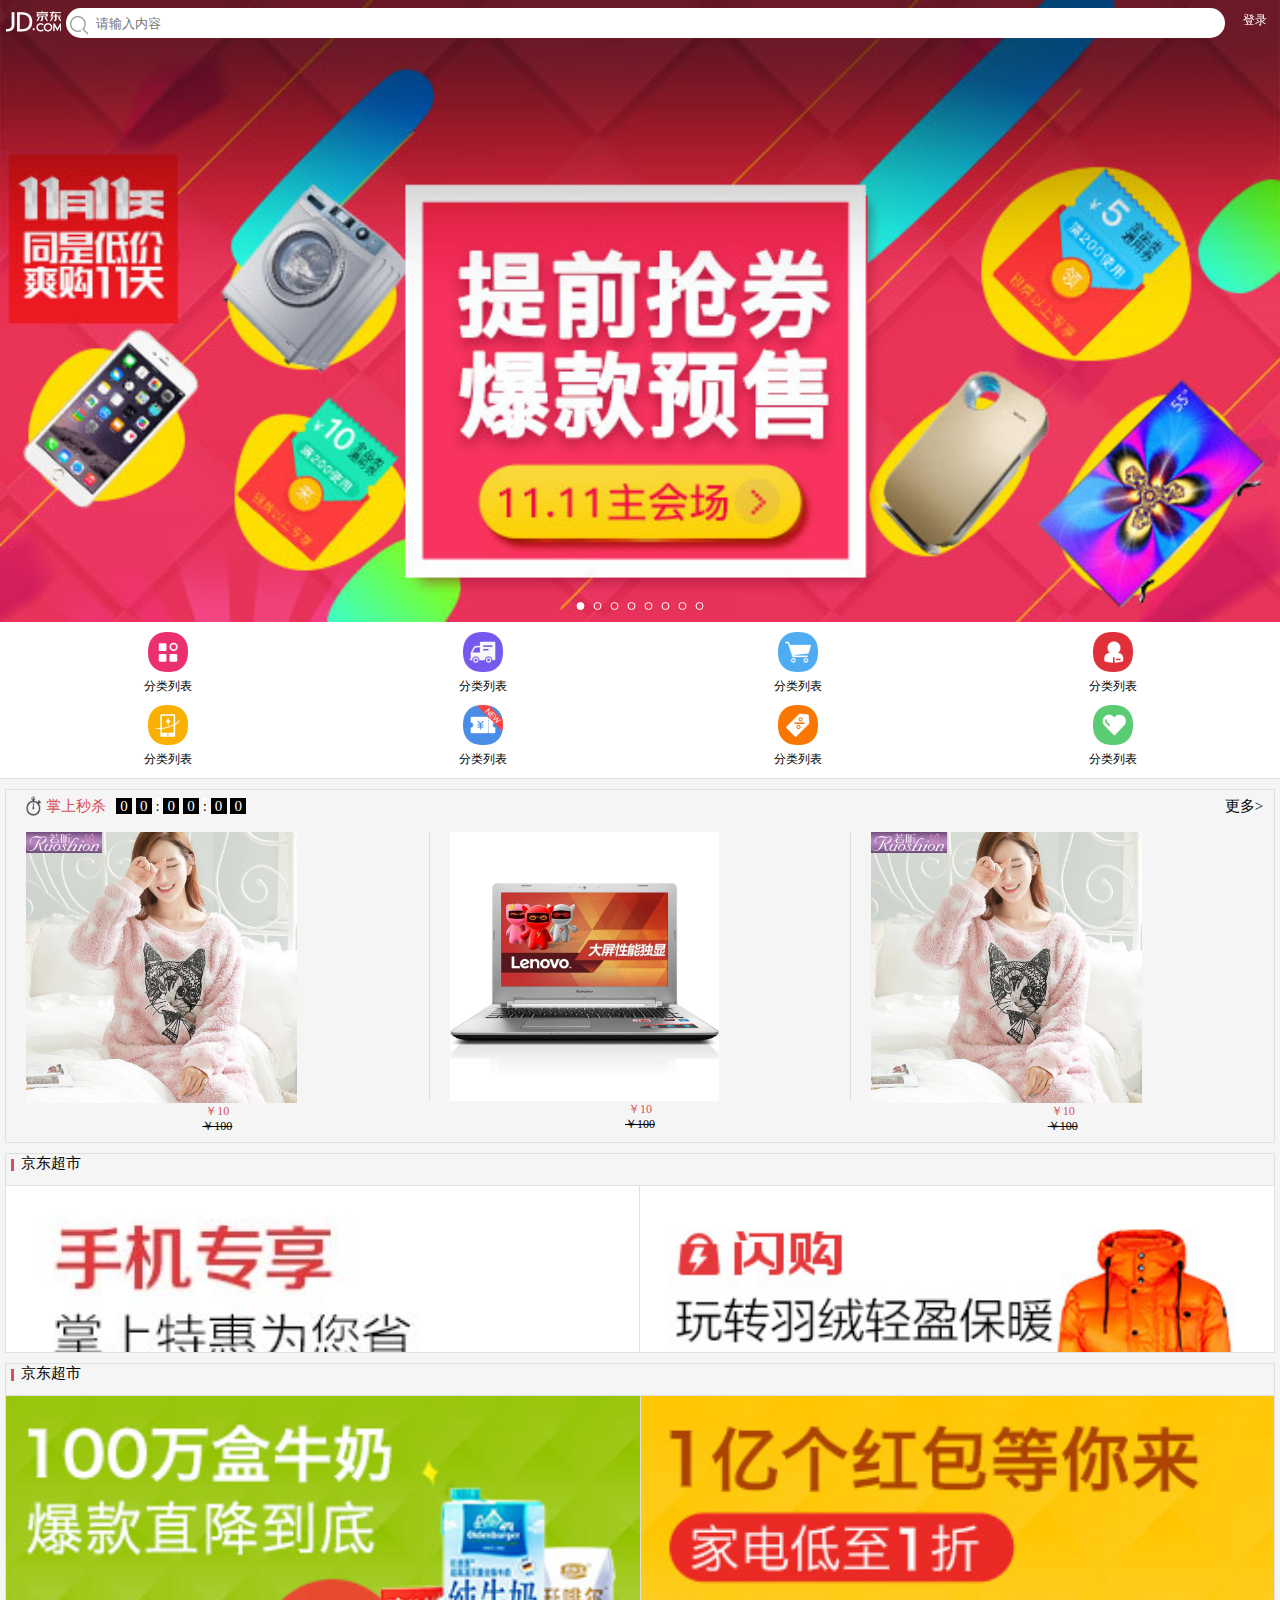
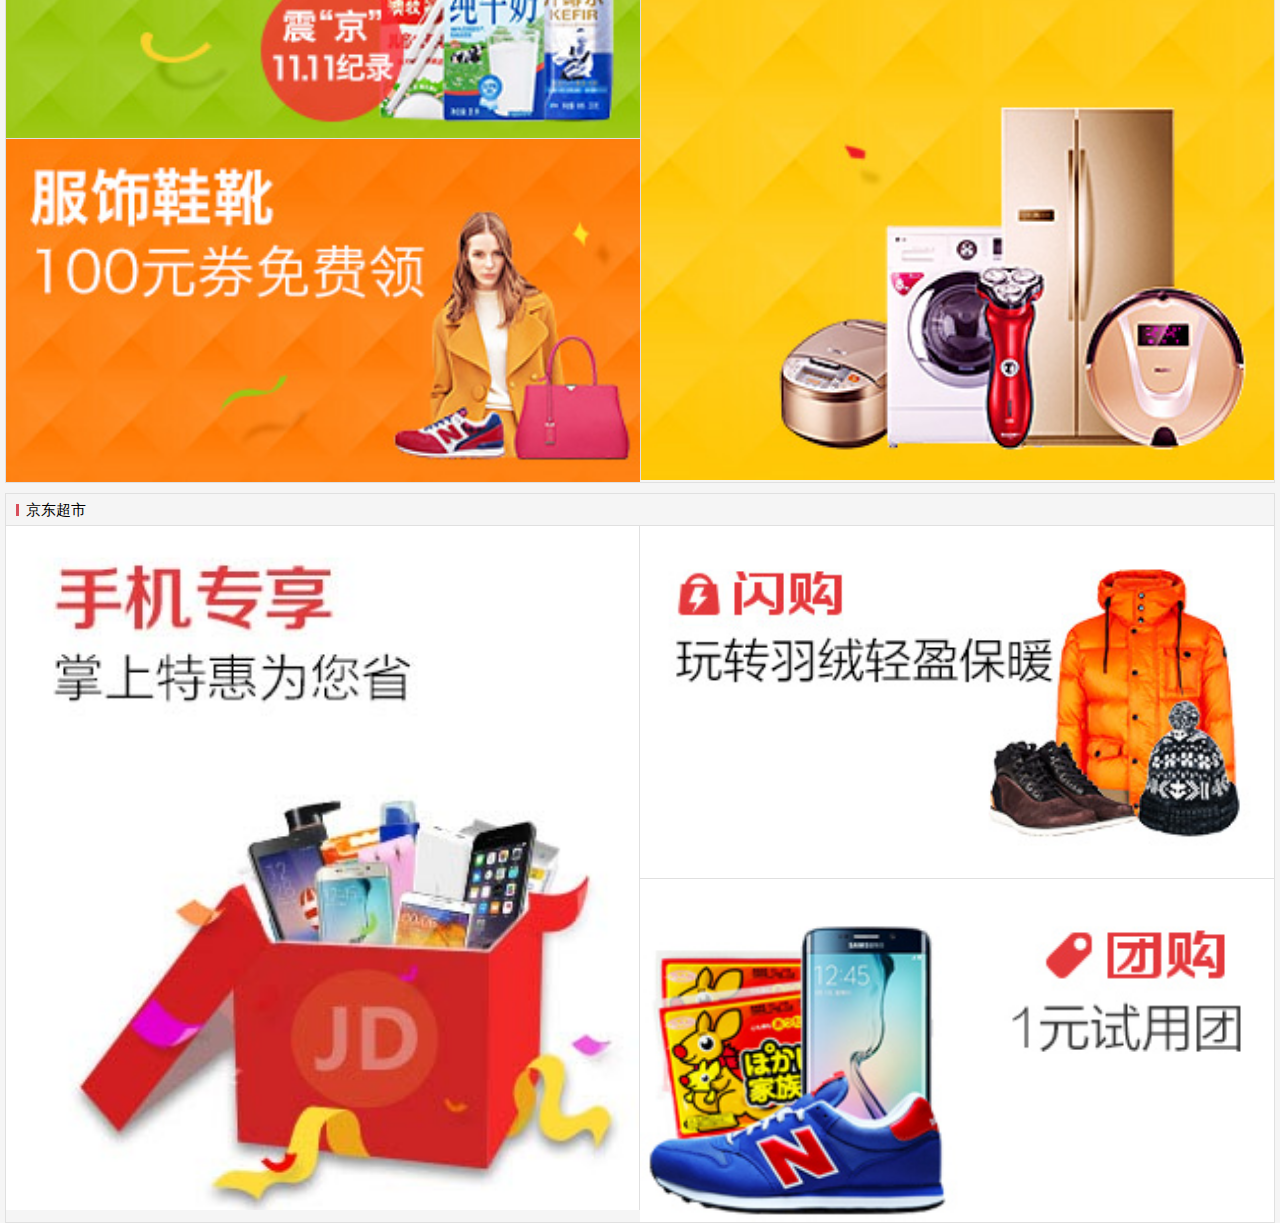
<file: index.html>
<!DOCTYPE html>
<html lang="en">
<head>
	<meta charset="UTF-8">
	<meta name="viewport" content="width=device-width, user-scalable=no, initial-scale=1.0, maximum-scale=1.0, minimum-scale=1.0">
	<title>京东首页</title>
	<link rel="stylesheet" href="css/base.css">
	<link rel="stylesheet" href="css/index.css">
	<script src="js/index.js"></script>
</head>
<body>
	<!-- 头部 -->
	<div class="header">
		<a href="#" class="logo pra icon"></a>
		<form action="" class="search prz">
			<input type="search" placeholder="请输入内容">
			<input type="button" class="pra icon">
		</form>
		<a href="#" class="login pra">登录</a>
	</div>
	<!-- 轮播图 -->
	<div class="banner prz">
		<ul class="lunbo">
			<li><img src="images/l1.jpg"></li>
			<li><img src="images/l2.jpg"></li>
			<li><img src="images/l3.jpg"></li>
			<li><img src="images/l4.jpg"></li>
			<li><img src="images/l5.jpg"></li>
			<li><img src="images/l6.jpg"></li>
			<li><img src="images/l7.jpg"></li>
			<li><img src="images/l8.jpg"></li>
		</ul>
		<div class="dotte pra">
			<span class="active"></span>
			<span></span>
			<span></span>
			<span></span>
			<span></span>
			<span></span>
			<span></span>
			<span></span>
		</div>
	</div>
	<!-- 导航 -->
	<div class="nav">
		<ul class="nav-list">
			<li><img src="images/nav0.png" alt=""><span>分类列表</span></li>
			<li><img src="images/nav1.png" alt=""><span>分类列表</span></li>
			<li><img src="images/nav2.png" alt=""><span>分类列表</span></li>
			<li><img src="images/nav3.png" alt=""><span>分类列表</span></li>
			<li><img src="images/nav4.png" alt=""><span>分类列表</span></li>
			<li><img src="images/nav5.png" alt=""><span>分类列表</span></li>
			<li><img src="images/nav6.png" alt=""><span>分类列表</span></li>
			<li><img src="images/nav7.png" alt=""><span>分类列表</span></li>		
		</ul>
	</div>
	<!-- 内容 -->
	<div class="main">
		<!-- 第一块 -->
		<div class="product product-1">
			<div class="title">
				<div class="fl">
					<span class="handkill fl">掌上秒杀</span>
					<div class="count fl">
						<span>0</span>
						<span>0</span>
						<span>:</span>
						<span>0</span>
						<span>0</span>
						<span>:</span>
						<span>0</span>
						<span>0</span>
					</div>
				</div>
				<a href="#" class="more fr">更多></a>		
			</div>
			<div class="content">
				<ul class="kill-list">
					<li>
						<a href="#">
							<img src="images/detail01.jpg">
						</a>
						<span class="price price-1">￥10</span>
						<span class="price price-2">￥100</span>
					</li>
					<li>
						<a href="#">
							<img src="images/detail02.jpg">
						</a>
						<span class="price price-1">￥10</span>
						<span class="price price-2">￥100</span>
					</li>
					<li>
						<a href="#">
							<img src="images/detail01.jpg">
						</a>
						<span class="price price-1">￥10</span>
						<span class="price price-2">￥100</span>
					</li>
				</ul>
			</div>
		</div>
		<!-- 第二块 -->
		<div class="product product-2">
			<div class="title">
				<div class="name prz">
					<span class="line pra"></span>
					<span>京东超市</span>
				</div>
			</div>
			<div class="content">
				<ul class="goods">
					<li class="fl"><a href="#"><img src="images/cp1.jpg"></a></li>
					<li class="fr"><a href="#"><img src="images/cp2.jpg"></a></li>
					<li class="fr"><a href="#"><img src="images/cp3.jpg"></a></li>
				</ul>
			</div>
		</div>
		<!-- 第三块 -->
		<div class="product product-3">
			<div class="title">
				<div class="name prz">
					<span class="line pra"></span>
					<span>京东超市</span>
				</div>
			</div>
			<div class="content">
				<ul class="shopping">
					<li class="fr">
						<img src="images/cp4.jpg">
					</li>
					<li class="fl">
						<img src="images/cp5.jpg">
					</li>
					<li class="fl">
						<img src="images/cp6.jpg">
					</li>
				</ul>
			</div>
		</div>
		<!-- 第四块 -->
		<div class="product product-4">
			<div class="title">
				<div class="jd_market prz">
					<span class="line pra"></span>
					<span class="market_name">京东超市</span>
				</div>	
			</div>
			<div class="content">
				<ul class="jdmar_list">
					<li class="fl"><a href="#"><img src="images/cp1.jpg"></a></li>
					<li class="fr"><a href="#"><img src="images/cp2.jpg"></a></li>
					<li class="fr"><a href="#"><img src="images/cp3.jpg"></a></li>
				</ul>
			</div>
		</div>
	</div>
</body>
<class="fl"
</file>
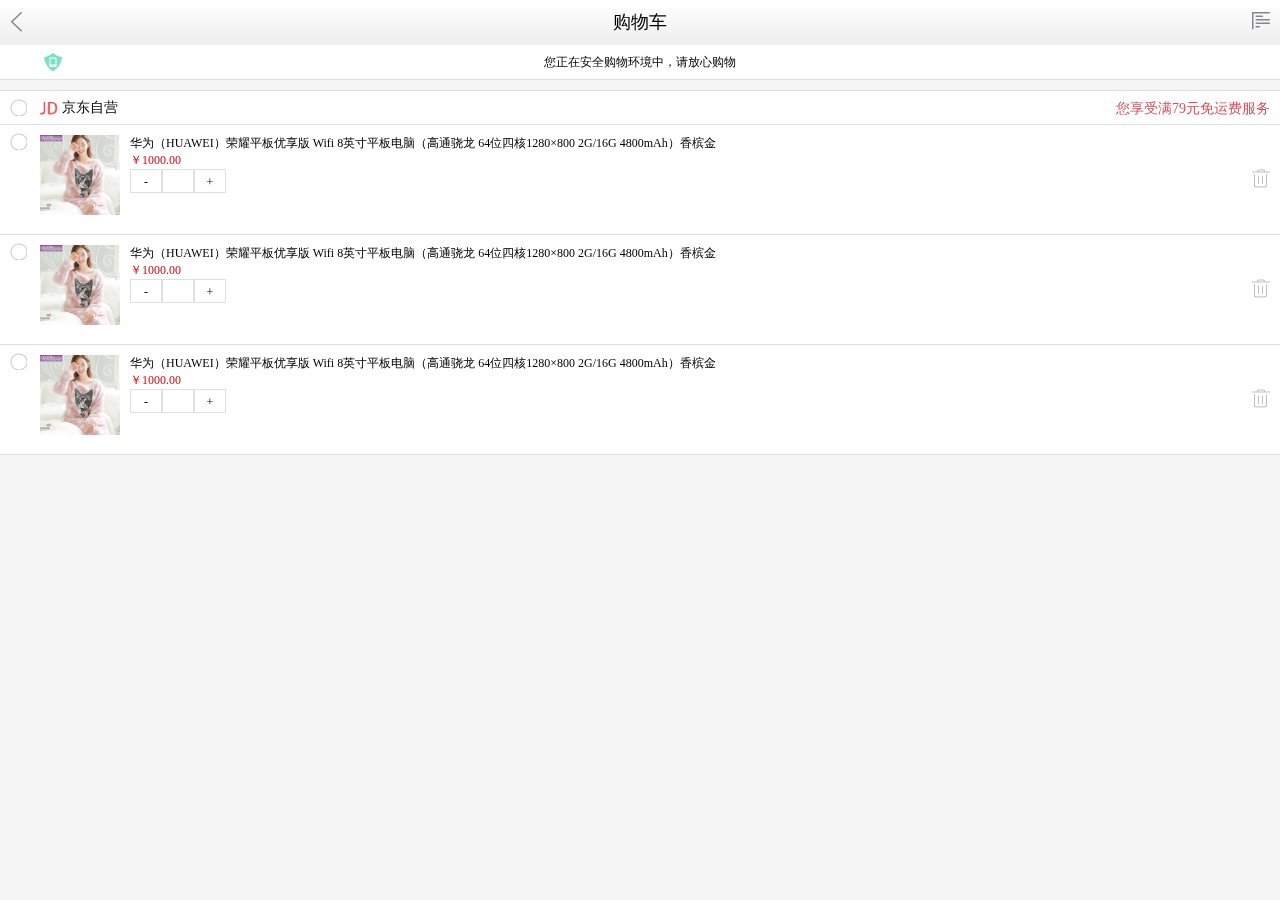
<file: cate.html>
<!DOCTYPE html>
<html lang="en">
<head>
	<meta charset="UTF-8">
	<meta name="viewport" content="width=device-width, user-scalable=no, initial-scale=1.0, maximum-scale=1.0, minimum-scale=1.0">
	<title>购物车页面</title>
	<link rel="stylesheet" href="css/base.css">
	<link rel="stylesheet" href="css/cate.css">
	<link rel="stylesheet" href="css/animate.css">
	<script src="js/cate.js"></script>
</head>
<body>
	<div class="topBar">
		<div class="back icon pra"></div>
		<div class="menu icon pra"></div>
		<h4 class="shopping_car pra">购物车</h4>
	</div>
	<div class="tips">
		<p class="prz">您正在安全购物环境中，请放心购物</p>
	</div>
	<div class="container">
		<div class="title">
			<div class="checkbox">
				<input type="checkbox">
				<span></span>
			</div>
			<div class="right">
				<div class="logo fl">
					<span>京东自营</span>
				</div>
				<div class="fr des">
					您享受满79元免运费服务
				</div>
			</div>
		</div>
		<div class="cont">
			<div class="goods">
				<div class="item">
					<div class="checkbox">
						<input type="checkbox">
						<span></span>
					</div>
					<div class="right">
						<img src="images/detail01.jpg" class="pic">
						<div class="words">
							<a href="#">华为（HUAWEI）荣耀平板优享版 Wifi 8英寸平板电脑（高通骁龙 64位四核1280×800 2G/16G 4800mAh）香槟金</a>
							<span class="price">￥1000.00</span>
							<div class="bottom fl">
								<span>-</span>
								<input type="number">
								<span>+</span>
							</div>
							<div class="delete fr">
								<span></span>
								<span></span>
							</div>
						</div>
					</div>
				</div>
				<div class="item">
					<div class="checkbox">
						<input type="checkbox">
						<span></span>
					</div>
					<div class="right">
						<img src="images/detail01.jpg" class="pic">
						<div class="words">
							<a href="#">华为（HUAWEI）荣耀平板优享版 Wifi 8英寸平板电脑（高通骁龙 64位四核1280×800 2G/16G 4800mAh）香槟金</a>
							<span class="price">￥1000.00</span>
							<div class="bottom fl">
								<span>-</span>
								<input type="number">
								<span>+</span>
							</div>
							<div class="delete fr">
								<span></span>
								<span></span>
							</div>
						</div>
					</div>
				</div>
				<div class="item">
					<div class="checkbox">
						<input type="checkbox">
						<span></span>
					</div>
					<div class="right">
						<img src="images/detail01.jpg" class="pic">
						<div class="words">
							<a href="#">华为（HUAWEI）荣耀平板优享版 Wifi 8英寸平板电脑（高通骁龙 64位四核1280×800 2G/16G 4800mAh）香槟金</a>
							<span class="price">￥1000.00</span>
							<div class="bottom fl">
								<span>-</span>
								<input type="number">
								<span>+</span>
							</div>
							<div class="delete fr">
								<span></span>
								<span></span>
							</div>
						</div>
					</div>
				</div>
			</div>
			
		</div>
	</div>
	<div class="mask pra">
		<div class="text animated">
			<div class="w">		
			您是否确认删除该商品?
			</div>
			<div class="buttons">
			<span class="button cancel fl">取消</span>
			<span class="button sure fr">确认</span>
		</div>
		</div>
		
	</div>
</body>
</html>
</file>
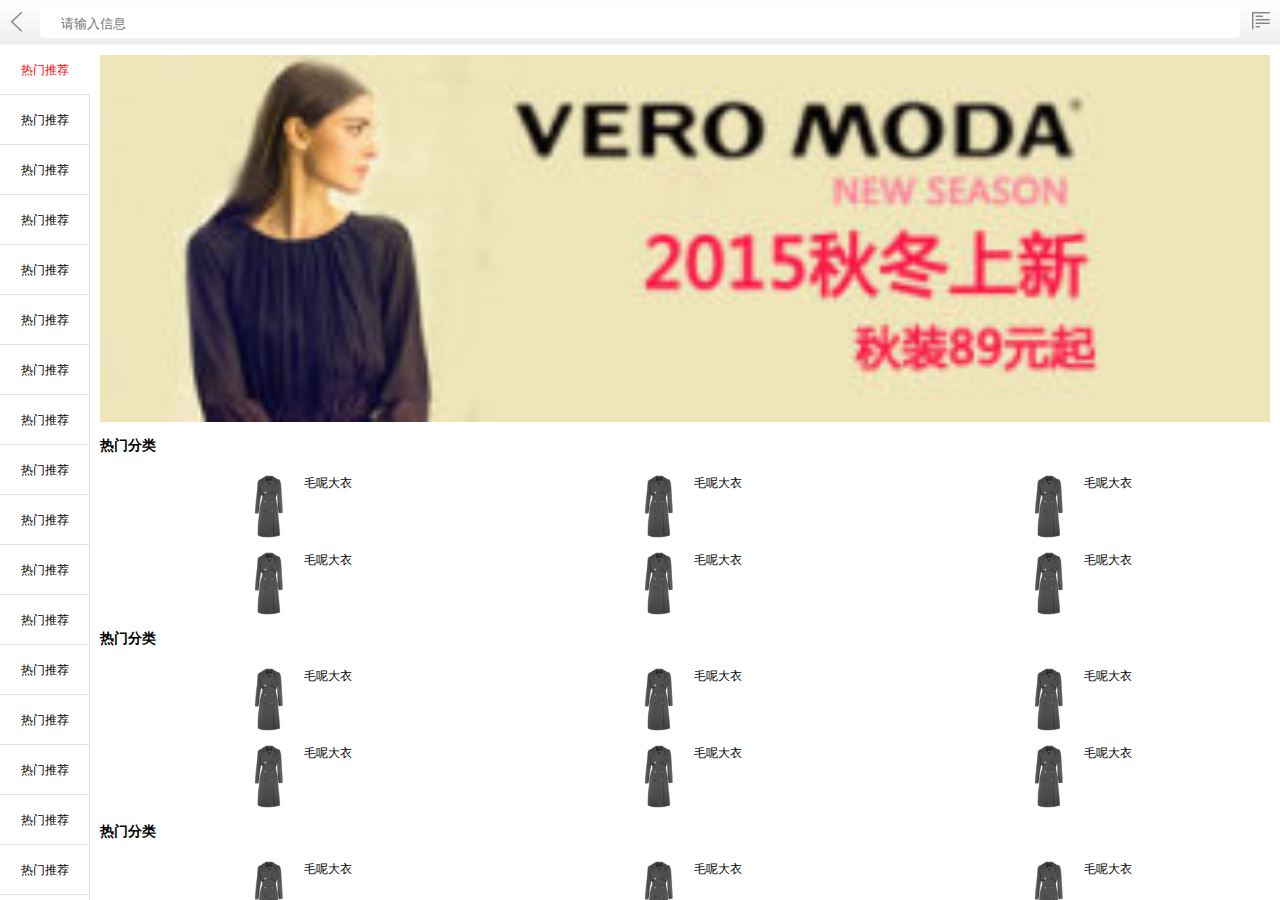
<file: category.html>
<!DOCTYPE html>
<html lang="en">
<head>
	<meta charset="UTF-8">
	<meta name="viewport" content="width=device-width, user-scalable=no, initial-scale=1.0, maximum-scale=1.0, minimum-scale=1.0">
	<title>分类页面</title>
	<link rel="stylesheet" href="css/base.css">
	<link rel="stylesheet" href="css/category.css">
	<script src="js/category.js"></script>
	<script src="js/swipe.js"></script>
</head>
<body>
	<div class="topBar">
		<div class="back icon pra"></div>
		<div class="menu icon pra"></div>
		<form>
			<input type="text" placeholder="请输入信息">
		</form>
	</div>
	<div class="containter">
		<div class="left">
			<ul class="list">
				<li><a href="#"  class="active">热门推荐</a></li>
				<li><a href="#">热门推荐</a></li>
				<li><a href="#">热门推荐</a></li>
				<li><a href="#">热门推荐</a></li>
				<li><a href="#">热门推荐</a></li>
				<li><a href="#">热门推荐</a></li>
				<li><a href="#">热门推荐</a></li>
				<li><a href="#">热门推荐</a></li>
				<li><a href="#">热门推荐</a></li>
				<li><a href="#">热门推荐</a></li>
				<li><a href="#">热门推荐</a></li>
				<li><a href="#">热门推荐</a></li>
				<li><a href="#">热门推荐</a></li>
				<li><a href="#">热门推荐</a></li>
				<li><a href="#">热门推荐</a></li>
				<li><a href="#">热门推荐</a></li>
				<li><a href="#">热门推荐</a></li>
				<li><a href="#">热门推荐</a></li>
				<li><a href="#">热门推荐</a></li>
			</ul>
		</div>
		<div class="right">
			<div class="wrap">	
				<img src="images/banner_1.jpg">
				<h3 class="title">热门分类</h3>
				<ul>
					<li>
						<img src="images/nv-fy.jpg" alt="">
						<sapn>毛呢大衣</sapn>
					</li>
					<li>
						<img src="images/nv-fy.jpg" alt="">
						<sapn>毛呢大衣</sapn>
					</li>
					<li>
						<img src="images/nv-fy.jpg" alt="">
						<sapn>毛呢大衣</sapn>
					</li>
					<li>
						<img src="images/nv-fy.jpg" alt="">
						<sapn>毛呢大衣</sapn>
					</li>
					<li>
						<img src="images/nv-fy.jpg" alt="">
						<sapn>毛呢大衣</sapn>
					</li>
					<li>
						<img src="images/nv-fy.jpg" alt="">
						<sapn>毛呢大衣</sapn>
					</li>
				</ul>
				<h3 class="title">热门分类</h3>
				<ul>
					<li>
						<img src="images/nv-fy.jpg" alt="">
						<sapn>毛呢大衣</sapn>
					</li>
					<li>
						<img src="images/nv-fy.jpg" alt="">
						<sapn>毛呢大衣</sapn>
					</li>
					<li>
						<img src="images/nv-fy.jpg" alt="">
						<sapn>毛呢大衣</sapn>
					</li>
					<li>
						<img src="images/nv-fy.jpg" alt="">
						<sapn>毛呢大衣</sapn>
					</li>
					<li>
						<img src="images/nv-fy.jpg" alt="">
						<sapn>毛呢大衣</sapn>
					</li>
					<li>
						<img src="images/nv-fy.jpg" alt="">
						<sapn>毛呢大衣</sapn>
					</li>
				</ul>
				<h3 class="title">热门分类</h3>
				<ul>
					<li>
						<img src="images/nv-fy.jpg" alt="">
						<sapn>毛呢大衣</sapn>
					</li>
					<li>
						<img src="images/nv-fy.jpg" alt="">
						<sapn>毛呢大衣</sapn>
					</li>
					<li>
						<img src="images/nv-fy.jpg" alt="">
						<sapn>毛呢大衣</sapn>
					</li>
					<li>
						<img src="images/nv-fy.jpg" alt="">
						<sapn>毛呢大衣</sapn>
					</li>
					<li>
						<img src="images/nv-fy.jpg" alt="">
						<sapn>毛呢大衣</sapn>
					</li>
					<li>
						<img src="images/nv-fy.jpg" alt="">
						<sapn>毛呢大衣</sapn>
					</li>
				</ul>
			</div>
		</div>
	</div>
</body>
</html>
</file>
<file: css/base.css>
/*
* @Author: Administrator
* @Date:   2017-11-06 11:47:53
* @Last Modified by:   Administrator
* @Last Modified time: 2017-11-09 12:48:28
*/

*,*::before,*::after{
	margin: 0;
	padding: 0;
	box-sizing:border-box;
}

body{
	font-size:12px;
	background-color:#f5f5f5;
}

.prz{
	position: relative;
}
.pra{
	position: absolute;
}

ul,ol,dl{
	list-style: none;
}
input{
	outline: none;
	border:none;
}
a{
	text-decoration: none;
	color:#000;
	/* 去掉移动端的点击默认样式 */
	-webkit-tap-highlight-color:transparent;
}
/* 精灵图样式 */
.icon{
	background:url(../images/sprites.png) no-repeat;
	background-size:200px 200px;
}
.fl{
	float: left;
}
.fr{
	float: right;
}
</file>
<file: css/index.css>
/*
* @Author: Administrator
* @Date:   2017-11-07 15:00:11
* @Last Modified by:   Administrator
* @Last Modified time: 2017-11-07 20:26:47
*/
.header{
	width: 100%;
	height: 40px;
	z-index: 10;
	position: fixed;
	left:0;
	top:0;
}

.header .logo{
	width: 55px;
	height: 22px;
	left:6px;
	top:10px;
	background-position:0 -108px;
}

.header .search{
	padding:0 55px 0 66px;	
}

.header .search input[type="search"]{
	width: 100%;
	height: 30px;
	padding:0 10px 0 30px;
	border-radius: 20px;
	margin-top: 8px;
}
.header .search input[type="button"]{
	width: 18px;
	height: 19px;
	background-position: -60px -110px;
	top:16px;
	left:70px;
}

.header .login{
	width: 50px;
	height: 40px;
	right:0px;
	top:0px;
	color:#fff;
	text-align: center;
	line-height: 40px;
}


/* 轮播图 */
.banner{
	width: 100%;
	/* margin-top: -40px; */
	overflow: hidden;
}
.banner .lunbo{
	overflow: hidden;
	transition:all 0.4s;
}
.banner .lunbo li{
	width: 100%;
	float:left;
}
.banner .lunbo img{
	width:100%;
	vertical-align: top;
}
.banner .dotte .active{
	background-color: #fff;
}
.banner .dotte{
	left:50%;
	bottom: 8px;
	transform:translate(-50%);
}
.banner .dotte span{
	display: inline-block;
	width: 8px;
	height: 8px;
	border: 1px solid #fff;
	border-radius: 50%;
	margin:0 3px;
}
/* 导航 */

.nav{
	background: #fff;
	overflow: hidden;
	width: 100%;
	padding:10px 10px 0 10px;
	border-bottom: 1px solid #e0e0e0;
}

.nav .nav-list li{
	width:25%;
	float:left;
	padding-bottom: 10px;
} 
.nav .nav-list li img{
	width: 40px;
	height: 40px;
	margin:0 auto;
}
.nav .nav-list li *{
	display: block;
}
.nav .nav-list li span{
	text-align: center;
	margin-top: 6px;
}
/* 内容区域 */
.main{
	padding: 0 5px;
	font-size: 15px;
}
.main .product{
	border: 1px solid #e0e0e0;
	margin-top: 10px;
}
.main .title{
	height:32px;
	border-bottom: 1px solid #e0e0e0;
}
 .main .product:first-child .title{
	overflow: hidden;
	border-bottom: 0px solid #e0e0e0;
} 
.main .handkill{
	display: block;
	line-height: 32px;
	background: url(../images/seckill-icon.png) no-repeat left center;
	background-size: 15px 20px;
	padding-left:20px;
	margin-left: 20px;
	color:#d8505c;
}
.main .count {
	padding-top: 8px;
	padding-left: 10px;
	overflow: hidden;
}
.main .count span{
	display: inline-block;
	width: 16px;
	height: 16px;
	background: #000;
	color:#fff;
	text-align: center;
	line-height: 16px;
}
.main .count span:nth-child(3n){
	background: #fff;
	color:#000;
	width: 4px;
}
.main .more{
	display: inline-block;
	height: 32px;
	line-height: 32px;
	width: 60px;
	text-align: center;
}
/* 内容填充 */
.content .kill-list{
	padding:10px 0;
	overflow: hidden;
}
.content .kill-list li{
	float:left;
	width: 33.333%;
}

.content .kill-list li:nth-child(2) a{
	border-left:1px solid #e0e0e0;
	border-right:1px solid #e0e0e0;
}
.content .kill-list  a{
	display: block;
}

.content .kill-list a img{
	width:64%;
	vertical-align: top;
	margin-left:20px;
}

.content .kill-list li span{
	display: block;
	text-align: center;
}
.content .kill-list .price{
	font-size:12px;
}
.content .kill-list .price-1{
	color:#d8505c;
}
.content .kill-list .price-2{
	text-decoration: line-through;
	line-height: 1;
}

/* 第二块京东超市 */
.main .product-2{
	height:200px;
	overflow: hidden;
}
 .main .product-2 .line{
 	display: block;
 	height: 12px;
 	width: 3px;
 	background:#d8505c;
 	left:5px;
 	top:5px;
 }
  .main .product-2  .name{
  	padding:0 15px;
  	height:32px;
  }

 .main .product-2 .goods li{
	width: 50%;
 }
 .main .product-2 .goods li img{
 	width:100%;
 	vertical-align: top;
 }
  .main .product-2 .goods li:first-child{
  	border-right: 1px solid #e0e0e0;
  }
  .main .product-2 .goods li:nth-child(2){
  	border-bottom: 1px solid #e0e0e0;
  }


  /* 第三块 */
.main .product-3 {
	overflow: hidden;
}
.main .product-3 .name .line{
	display: block;
 	height: 12px;
 	width: 3px;
 	background:#d8505c;
 	left:5px;
 	top:5px;
}
.main .product-3 .name {
	padding:0 15px;
  	height:32px;
}
/* 第三块图片 */
.main .product-3 .content .shopping{
	overflow: hidden;
}

.main .product-3 .content .shopping li{
	width: 50%;
}

.main .product-3 .shopping li img{
	width: 100%;
	vertical-align: top;
}
.main .product-3 .shopping li:nth-child(2){
	border-bottom: 1px solid #e0e0e0;
}
.main .product-3 .shopping li:first-child{
	border-left:1px solid #e0e0e0;
}
.product-4 .jd_market .line{
	display: block;
 	height: 12px;
 	width: 3px;
 	background:#d8505c;
 	left:10px;
 	top:10px;
}
.product-4 .jd_market .market_name{
	margin-left: 20px;
	line-height: 32px;
}
.product-4 .jdmar_list{
	overflow: hidden;
}
.product-4 .jdmar_list li{
	width:50%;
	overflow: hidden;
}
.product-4 .jdmar_list li:first-child{
	border-right: 1px solid #e0e0e0;
}
.product-4 .jdmar_list li:nth-child(2){
	border-bottom: 1px solid #e0e0e0;
}
.product-4 .jdmar_list li img{
	width:100%;
	vertical-align: top;
}
</file>
<file: css/cate.css>
/*
* @Author: Administrator
* @Date:   2017-11-09 12:46:55
* @Last Modified by:   Administrator
* @Last Modified time: 2017-11-09 19:25:15
*/
.topBar{
	height:45px;
	width: 100%;
	background: url(../images/header-bg.png) repeat-x;
	background-size: 1px 44px;
	position:relative;
	top:0;
	left:0;
	z-index: 10;
}
.topBar .back{
	width:13px;
	height:21px;
	background-position:-24px 0;
	left:10px;
	top:12px;
}
.topBar .menu{
	width:18px;
	height:18px;
	background-position:-61px -1px;
	right:10px;
	top:12px;
}
.topBar .shopping_car{
	width: 100%;
	height: 45px;
	line-height: 45px;
	text-align: center;
	font-size: 18px;
	font-weight: normal;
}

.tips{
	width: 100%;
	height: 35px;
	background: #fff;
	border-bottom: 1px solid #e0e0e0;
}
.tips p{
	width:100%;
	padding:0 40px;
	height:35px;
	line-height: 35px;
	text-align: center;
}
.tips p::before{
	content:"";
	display: inline-block;
	width: 18px;
	height: 18px;
	background: url(../images/safe_icon.png) no-repeat;
	background-size: 18px 18px;
	position: absolute;
	left:44px;
	top:8px;
}
.container{
	margin-top:10px;
	background:#FFF;
	border-top:1px solid #e0e0e0;
}

.container .title{
	height:34px;
	border-bottom:1px solid #e0e0e0;
	position:relative;
	/* overflow: hidden; */
}

.container .checkbox{
	position:absolute;
	left:10px;
	top:8px;
}

.container .checkbox span{
	display:block;
	width:17px;
	height:17px;
	background:url(../images/shop-icon.png) no-repeat;
	background-size:50px 100px;

}
.container .checkbox input{
	position:absolute;
	left:0;
	top:0;
	width:100%;
	height:100%;
	z-index:100;
	opacity:0;
}

.container .checkbox input:checked + span{
	background-position:-25px 0;
}
.container .title .right{
	padding-left:40px;
	height:34px;
}

.container .title .right .logo{
	height:34px;
}

.container .title .right .logo span{
	display:block;
	height:34px;
	line-height:34px;
	font-size:14px;
	background:url(../images/buy-logo.png) no-repeat left center;
	background-size:18px 18px;
	padding-left:22px;
}
.container .title .right .des{
	text-align: center;
	line-height: 35px;
	font-size:14px;
	color:#d8505c;
	padding-right:10px;
}
.cont{
	/* height:200px; */
}
.cont .goods{
	/* height:100%; */
}
.cont .goods .item{
	height: 110px;
	position:relative;
	border-bottom:1px solid #e0e0e0;
	padding:10px 10px 10px 0;
}
.item .right{
	padding-left: 40px;
}
.item .right .pic{
	width: 80px;
	height: 80px;
	float:left;
	margin-right: 10px;
}
.item .right .words a{
	height: 35px;
	overflow: hidden;
}
.item .right .words .price{
	display: block;
	color:#d8050c;
}
.item .right .words .bottom{

}
.item .right .words .bottom span{
	display: inline-block;
	width: 32px;
	height: 24px;
	line-height: 24px;
	text-align: center;
	border: 1px solid #e0e0e0;
	float: left;
}
.item .right .words .bottom input{
	width: 32px;
	height: 24px;
	line-height: 24px;
	border: 1px solid #e0e0e0;
	vertical-align: top;
	float: left;
}

.cont .delete span{
	display:block;
}

.cont .delete span:first-child{
	width:18px;
	height:4px;
	background:url(../images/delete_up.png) no-repeat;
	background-size:18px 4px;
}

.cont .delete span:last-child{
	width:17px;
	height:18px;
	background:url(../images/delete_down.png) no-repeat;
	background-size:17px 18px;
	margin-top:-2px;
}
.mask{
	position: fixed;
	width:100%;
	height:100%;
	background:rgba(0,0,0,0.6);
	z-index: -1;
	left:0;
	top:0;
	opacity:0;
}
.mask .text{
	height:130px;
	width: 80%;
	margin:200px auto 0 auto;
	border-radius: 5px;
	background:#fff;
	transition:all 0.4s;
}
.mask .text.active{
	/* margin-top:200px; */
}
.mask .text .w{
	height:80px;
	width: 100%;
	font-size: 16px;
	text-align: center;
	line-height: 80px;
	border-bottom: 1px solid #e0e0e0;
}
.mask .buttons{
	padding:10px;
}

.mask .buttons span{
	display: block;
	width: 126px;
	height: 36px;
	border: 1px solid #e0e0e0;
	line-height: 36px;
	text-align: center;
	font-size: 15px;
	border-radius: 4px;
}
.mask .buttons .sure{
	background: #d8503e;
	border:1px solid transparent;
}
</file>
<file: css/category.css>
/*
* @Author: Administrator
* @Date:   2017-11-07 15:01:28
* @Last Modified by:   Administrator
* @Last Modified time: 2017-11-09 12:48:24
*/
body,html{
	height: 100%;
}
.topBar{
	height:45px;
	width: 100%;
	background: url(../images/header-bg.png) repeat-x;
	background-size: 1px 44px;
	position: absolute;
	top:0;
	left:0;
	z-index: 10;
}
.topBar .back{
	width:13px;
	height:21px;
	background-position:-24px 0;
	left:10px;
	top:12px;
}
.topBar .menu{
	width:18px;
	height:18px;
	background-position:-61px -1px;
	right:10px;
	top:12px;
}
.topBar>form{
	width: 100%;
	height:30px;
	padding:8px 40px 0 40px;

}
.topBar>form input{
	width: 100%;
	height:30px;
	border: 1px solid #fff;
	border-radius: 4px;
	padding: 0 10px 0 20px;
}
.containter{
	height:100%;
	padding-top: 45px;
	overflow: hidden;
}

.containter .left{
	width: 90px;
	height: 100%;
	background:red;
	float:left;
	background: #fff;
}
.containter .list{
	background: #fff;
}
.containter .list li{
	text-align: center;

}
.containter .list a{
	display: block;
	width: 90px;
	height: 50px;
	line-height: 50px;
	border-right: 1px solid #e0e0e0;
	border-bottom: 1px solid #e0e0e0;
}
.containter .list .active{
	color:red;
	border-right: 1px solid transparent;
}

.containter .right{
	/* width:100%; */
	height:100%;
	margin-left: 90px;
	/* padding-left: 90px; */
	background: #fff;
}
.containter .wrap{
	padding: 10px;
}
.containter .wrap img{
	width:100%;
}
.containter .wrap .title{
	margin-top: 10px;
}
.containter .wrap ul{
	width:100%;
	overflow: hidden;
	margin-top: 10px;
}
.containter .wrap ul li{
	width:33.333%;
	float: left;
	text-align: center;
	padding-top:10px;
} 
.containter .wrap ul li img{
	width:63px;
	height: 63px;
	vertical-align: top;
	margin-bottom: 4px;
}
.containter .wrap ul li span{
	display: block;
}
</file>
